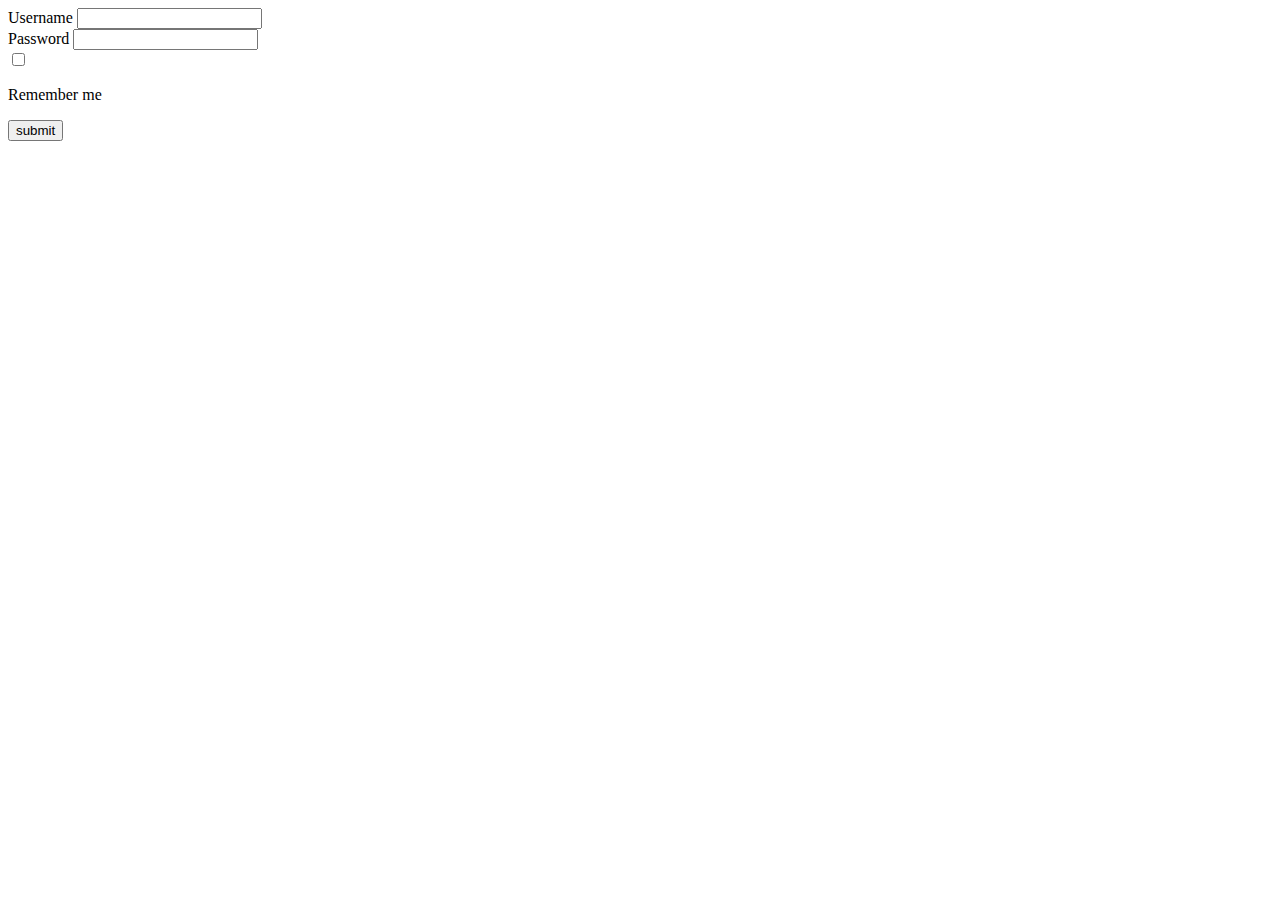
<file: HTML/login.html>
<!DOCTYPE html>
<html lang="en">

<head>
    <meta charset="UTF-8">
    <meta http-equiv="X-UA-Compatible" content="IE=edge">
    <meta name="viewport" content="width=device-width, initial-scale=1.0">
    <link rel="stylesheet" href="C:\Users\Praise\OneDrive\Documents\IOT-website\IOT-website\css\styles.css">
    <title>Document</title>
</head>

<body>
    <!-- Form for the login  -->
    <div class="loginContainer">
        <form action="">
            <div class="login_fields">
                <label>Username</label>
                <input type="text" name="phone" id="phone">
            </div>
            <div class="login_fields">
                <label>Password</label>
                <input type="password" name="password" id="password">
            </div>
            <div class="login_fields">
                <input type="checkbox" name="check" id="checkbox">
                <p>Remember me</p>
            </div>
            <div class="login_fields">
                <button type="submit" id="login_submit">submit</button>
            </div>
        </form>
    </div>
    <footer> </footer>
</body>

</html>
</file>
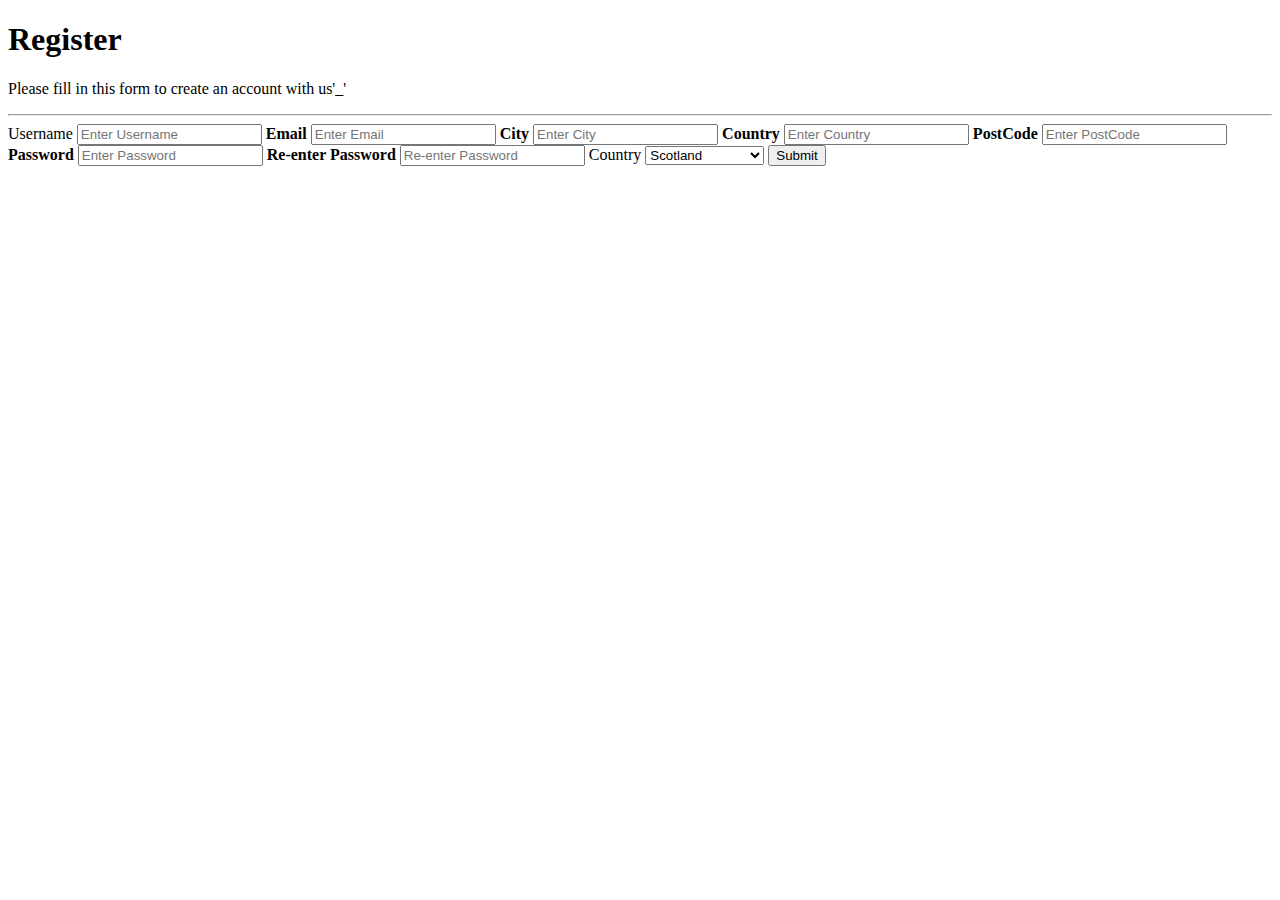
<file: HTML/register.html>
<!DOCTYPE html>
<html>

<head>
    <title>Register Form</title>
    <link rel="stylesheet" href="C:\Users\Praise\OneDrive\Documents\IOT-website\IOT-website\css\register.css">
</head>

<body>
    <!-- Your register form goes here -->

    <form>
        <!-- Your register form fields go here -->
        <h1>Register</h1>
        <p>Please fill in this form to create an account with us'_'</p>
        <hr>
        <label for="Username">Username</label>
        <input type="text" placeholder="Enter Username" id="Username" name="Username" required>

        <label for="Email"><b>Email</b></label>
        <input type="text" placeholder="Enter Email" name="Email" id="Email" required>

        <label for="City"><b>City</b></label>
        <input type="text" placeholder="Enter City" name="City" id="City" required>

        <label for="Country"><b>Country</b></label>
        <input type="text" placeholder="Enter Country" name="Country" id="Country" required>

        <label for="PostCode"><b>PostCode</b></label>
        <input type="text" placeholder="Enter PostCode" name="PostCode" id="PostCode" required>

        <label for="Password"><b>Password</b></label>
        <input type="text" placeholder="Enter Password" name="Password" id="Password" required>

        <label for="Re-enter Password"><b>Re-enter Password</b></label>
        <input type="text" placeholder="Re-enter Password" name="Re-enter Password" id="Re-enter Password" required>

        <label for="country">Country</label>
        <select id="country" name="country" required>
          <option value="Scotland">Scotland</option>
          <option value="England">England</option>
          <option value="Wales">Wales</option>
          <option value="Northern ireland">Northern Ireland</option>

        </select>


        <input type="submit" value="Submit">

    </form>
</body>

</html>
</file>
